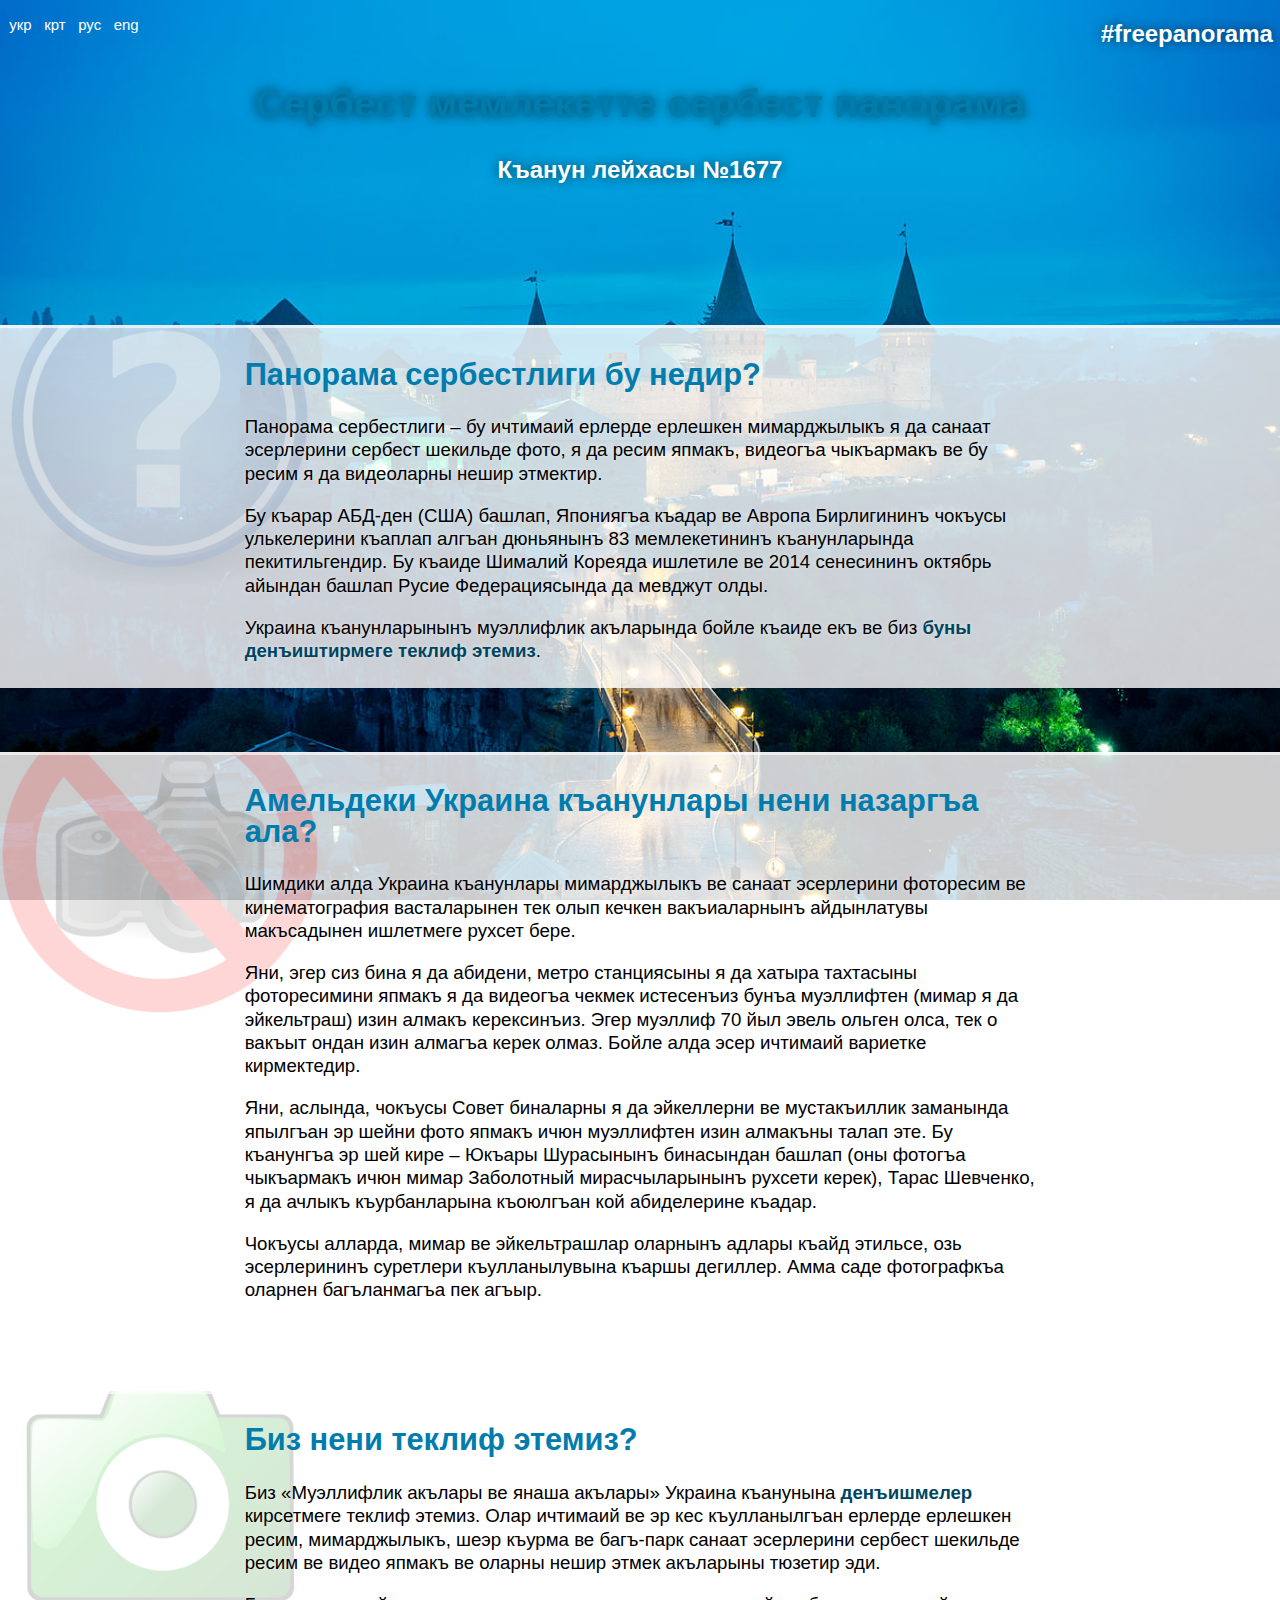
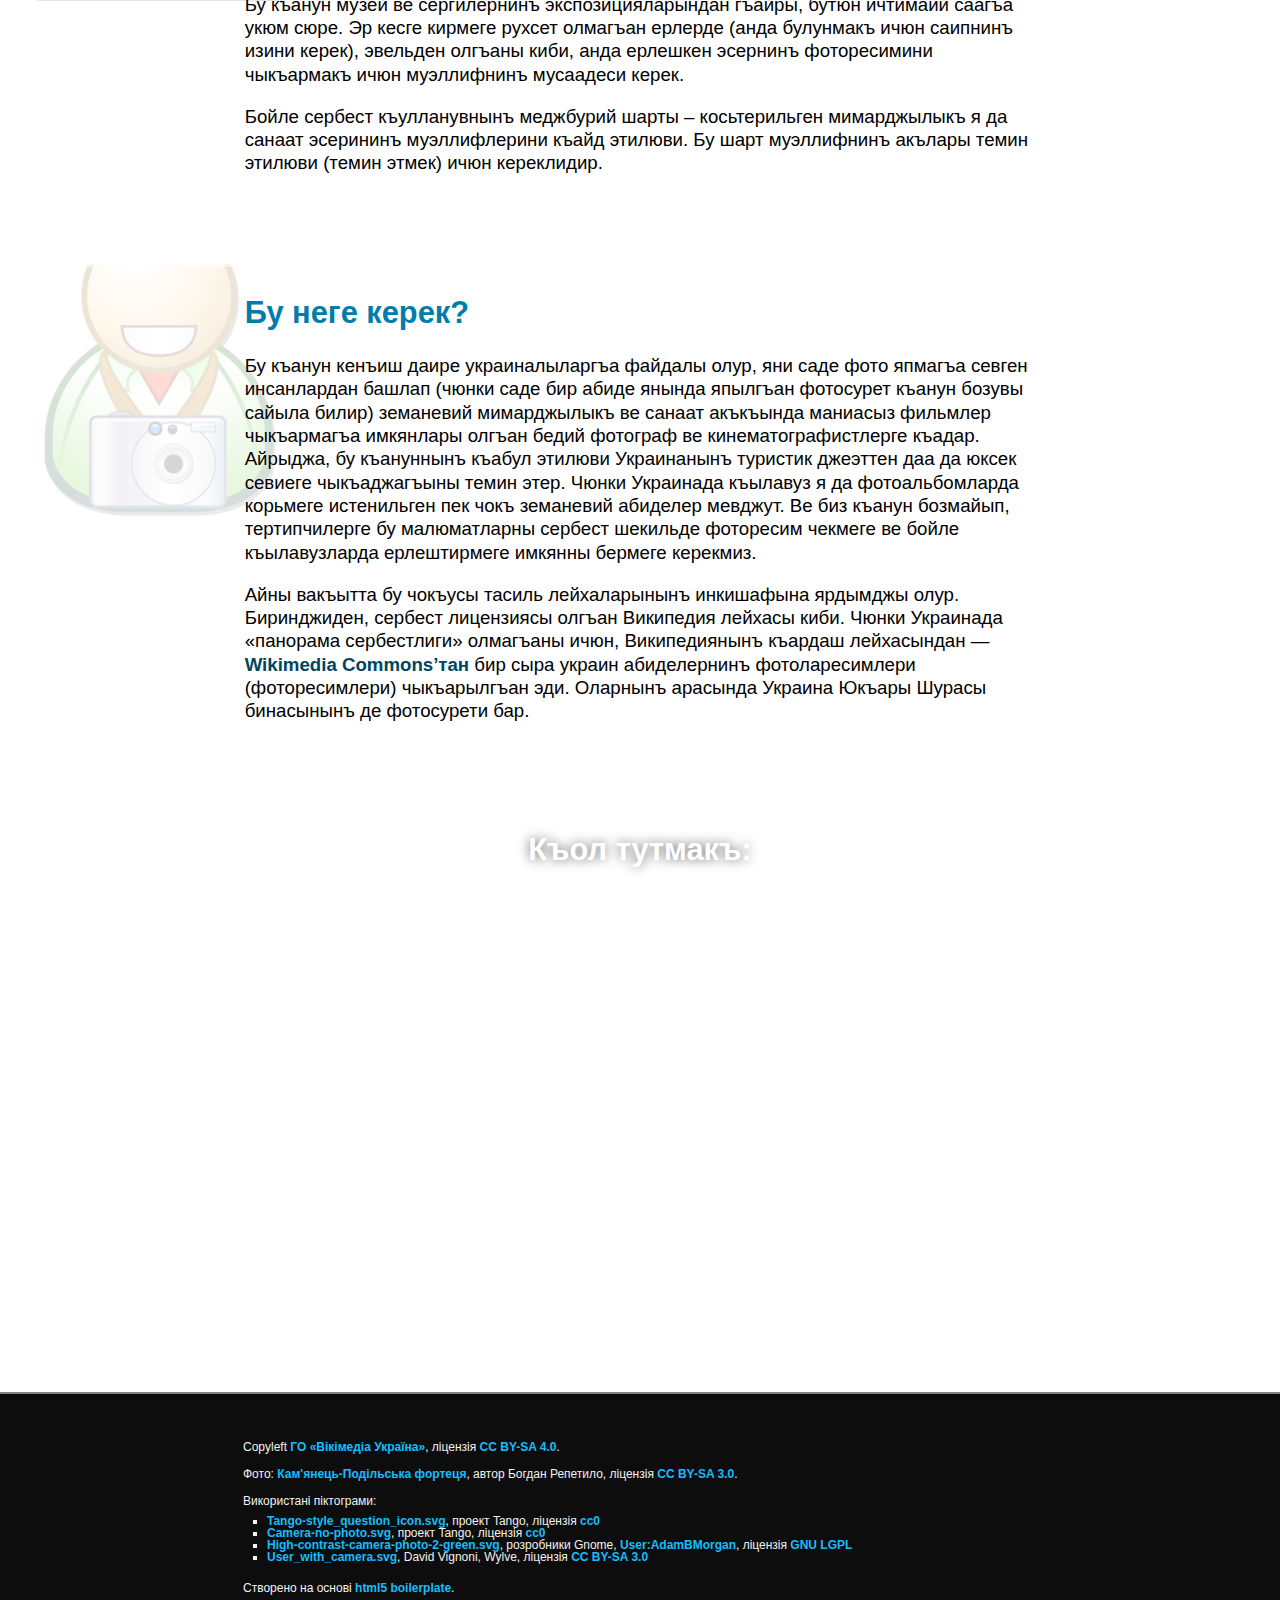
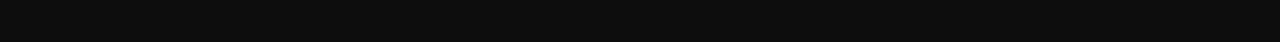
<file: index-crh.html>
<!DOCTYPE html>
<html class="no-js">
    <head>
        <meta charset="utf-8">
        <meta http-equiv="X-UA-Compatible" content="IE=edge">
        <title>Сербест мемлекетте сербест панорама</title>
        <meta name="description" content="">
        <meta name="viewport" content="width=device-width, initial-scale=1">

        <!-- Place favicon.ico and apple-touch-icon.png in the root directory -->

        <link href="css/screen.css" media="screen, projection" rel="stylesheet" type="text/css" />
        <link href="css/print.css" media="print" rel="stylesheet" type="text/css" />
        <script src="js/vendor/modernizr-2.6.2.min.js"></script>

        <script type="text/javascript">var switchTo5x=true;</script>
        <script type="text/javascript" src="http://w.sharethis.com/button/buttons.js"></script>
        <script type="text/javascript">stLight.options({publisher: "bad365c1-80a6-49db-8c35-22b4010dba00", doNotHash: true, doNotCopy: true, hashAddressBar: false});</script>
    </head>
    <body>
        <aside id="langswitch">
            <a href="index.html">укр</a>
            <a href="index-crh.html">крт</a>
            <a href="index-ru.html">рус</a>
            <a href="index-en.html">eng</a>
        </aside>
        <section id="intro">
            <div>
            <h2>Сербест мемлекетте сербест панорама</h2>
            <p><a href="http://w1.c1.rada.gov.ua/pls/zweb2/webproc4_1?pf3511=53262">Къанун лейхасы №1677</a></p>
            <p id="hashtag"><a href="#share">#freepanorama</a></p>
            </div>
        </section>
        <section id="whatisit">
            <div>
                <h2>Панорама сербестлиги бу недир?</h2>
			    <p>Панорама сербестлиги – бу ичтимаий ерлерде ерлешкен мимарджылыкъ я да санаат эсерлерини сербест шекильде фото, я да ресим япмакъ, видеогъа чыкъармакъ ве бу ресим я да видеоларны нешир этмектир.</p>
			    <p>Бу къарар АБД-ден (США) башлап, Япониягъа къадар ве Авропа Бирлигининъ чокъусы улькелерини къаплап алгъан дюньянынъ 83 мемлекетининъ къанунларында пекитильгендир. Бу къаиде Шималий Кореяда ишлетиле ве 2014 сенесининъ октябрь айындан башлап Русие Федерациясында да мевджут олды.</p>
			    <p>Украина къанунларынынъ муэллифлик акъларында бойле къаиде екъ ве биз <a href="http://w1.c1.rada.gov.ua/pls/zweb2/webproc4_1?pf3511=53262" class="link">буны денъиштирмеге теклиф этемиз</a>.</p>
            </div>
        </section>

        <section id="nofop">
            <div>
                <h2>Амельдеки Украина къанунлары нени назаргъа ала?</h2>
			    <p>Шимдики алда Украина къанунлары мимарджылыкъ ве санаат эсерлерини фоторесим ве кинематография васталарынен тек олып кечкен вакъиаларнынъ айдынлатувы макъсадынен ишлетмеге рухсет бере.</p>
			    <p>Яни, эгер сиз бина я да абидени, метро станциясыны я да хатыра тахтасыны фоторесимини япмакъ я да видеогъа чекмек истесенъиз бунъа муэллифтен (мимар я да эйкельтраш) изин алмакъ керексинъиз. Эгер муэллиф 70 йыл эвель ольген олса, тек о вакъыт ондан изин алмагъа керек олмаз. Бойле алда эсер ичтимаий вариетке кирмектедир.</p>
			    <p>Яни, аслында, чокъусы Совет биналарны я да эйкеллерни ве мустакъиллик заманында япылгъан эр шейни фото япмакъ ичюн муэллифтен изин алмакъны талап эте. Бу къанунгъа эр шей кире – Юкъары Шурасынынъ бинасындан башлап (оны фотогъа чыкъармакъ ичюн мимар Заболотный мирасчыларынынъ рухсети керек), Тарас Шевченко, я да ачлыкъ къурбанларына къоюлгъан кой абиделерине къадар.</p>
			    <p>Чокъусы алларда, мимар ве эйкельтрашлар оларнынъ адлары къайд этильсе, озь эсерлерининъ суретлери къулланылувына къаршы дегиллер. Амма саде фотографкъа оларнен багъланмагъа пек агъыр.</p>
            </div>
        </section>

        <section id="wepropose">
            <div>
                <h2>Биз нени теклиф этемиз?</h2>
                <p>Биз «Муэллифлик акълары ве янаша акълары» Украина къанунына <a href="http://w1.c1.rada.gov.ua/pls/zweb2/webproc4_1?pf3511=53262" class="link">денъишмелер</a> кирсетмеге теклиф этемиз. Олар ичтимаий ве эр кес къулланылгъан ерлерде ерлешкен ресим, мимарджылыкъ, шеэр къурма ве багъ-парк санаат эсерлерини сербест шекильде ресим ве видео япмакъ ве оларны нешир этмек акъларыны тюзетир эди.</p>
			    <p>Бу къанун музей ве сергилернинъ экспозицияларындан гъайры, бутюн ичтимаий саагъа укюм сюре. Эр кесге кирмеге рухсет олмагъан ерлерде (анда булунмакъ ичюн саипнинъ изини керек), эвельден олгъаны киби, анда ерлешкен эсернинъ фоторесимини чыкъармакъ ичюн муэллифнинъ мусаадеси керек.</p>
			    <p>Бойле сербест къулланувнынъ меджбурий шарты – косьтерильген мимарджылыкъ я да санаат эсерининъ муэллифлерини къайд этилюви. Бу шарт муэллифнинъ акълары темин этилюви (темин этмек) ичюн кереклидир.</p>
            </div>
        </section>

        <section id="why">
            <div>
                <h2>Бу неге керек?</h2>
			    <p>Бу къанун кенъиш даире украиналыларгъа файдалы олур, яни саде фото япмагъа севген инсанлардан башлап (чюнки саде бир абиде янында япылгъан фотосурет къанун бозувы сайыла билир) земаневий мимарджылыкъ ве санаат акъкъында маниасыз фильмлер чыкъармагъа имкянлары олгъан бедий фотограф ве кинематографистлерге къадар. Айрыджа, бу къануннынъ къабул этилюви Украинанынъ туристик джеэттен даа да юксек севиеге чыкъаджагъыны темин этер. Чюнки Украинада къылавуз я да фотоальбомларда корьмеге истенильген пек чокъ земаневий абиделер мевджут. Ве биз къанун бозмайып, тертипчилерге бу малюматларны сербест шекильде фоторесим чекмеге ве бойле къылавузларда ерлештирмеге имкянны бермеге керекмиз.</p>
			    <p>Айны вакъытта бу чокъусы тасиль лейхаларынынъ инкишафына ярдымджы олур. Биринджиден, сербест лицензиясы олгъан Википедия лейхасы киби. Чюнки Украинада «панорама сербестлиги» олмагъаны ичюн, Википедиянынъ къардаш лейхасындан — <a href="https://commons.wikimedia.org/" class="link">Wikimedia Commons’тан</a> бир сыра украин абиделернинъ фотоларесимлери (фоторесимлери) чыкъарылгъан эди. Оларнынъ арасында Украина Юкъары Шурасы бинасынынъ де фотосурети бар.</p>
            </div>
        </section>

        <section id="share">
            <div>
                <h2>Къол тутмакъ:</h2>
                <p>
                    <span class='st_facebook_large' displayText='Facebook'></span>
                    <span class='st_vkontakte_large' displayText='Vkontakte'></span>
                    <span class='st_odnoklassniki_large' displayText='Odnoklassniki'></span>
                    <span class='st_reddit_large' displayText='Reddit'></span>
                    <span class='st_twitter_large' displayText='Tweet'></span>
                    <span class='st_linkedin_large' displayText='LinkedIn'></span>
                    <span class='st_pinterest_large' displayText='Pinterest'></span>
                    <span class='st_email_large' displayText='Email'></span>
                </p>

            </div>

            <!-- <a id="support" class="button" href="./support">Підтримати</a> -->
        </section>

        <footer>
            <div>
                <p>Copyleft <a href="https://ua.wikimedia.org/">ГО «Вікімедіа Україна»</a>, ліцензія <a href="https://creativecommons.org/licenses/by-sa/4.0/">CC BY-SA 4.0</a>.</p>
                <p>Фото: <a href="https://commons.wikimedia.org/wiki/Image:%D0%A1%D1%82%D0%B0%D1%80%D0%B0_%D1%84%D0%BE%D1%80%D1%82%D0%B5%D1%86%D1%8F.jpg">Кам'янець-Подільська фортеця</a>, автор Богдан Репетило, ліцензія <a href="https://creativecommons.org/licenses/by-sa/3.0/">CC BY-SA 3.0</a>.</p>
                <p>Використані піктограми:
                    <ul>
                        <li><a href="https://commons.wikimedia.org/wiki/File:Tango-style_question_icon.svg">Tango-style_question_icon.svg</a>, проект Tango, ліцензія <a href="https://creativecommons.org/publicdomain/zero/1.0/deed.en">cc0</a></li>
                        <li><a href="https://commons.wikimedia.org/wiki/Файл:Camera-no-photo.svg">Camera-no-photo.svg</a>, проект Tango, ліцензія <a href="https://creativecommons.org/publicdomain/zero/1.0/deed.en">cc0</a></li>
                        <li><a href="https://commons.wikimedia.org/wiki/Файл:High-contrast-camera-photo-2-green.svg">High-contrast-camera-photo-2-green.svg</a>, розробники Gnome, <a href="https://commons.wikimedia.org/wiki/User:AdamBMorgan">User:AdamBMorgan</a>, ліцензія <a href="https://en.wikipedia.org/wiki/uk:GNU_Lesser_General_Public_License">GNU LGPL</a></li>
                        <li><a href="https://commons.wikimedia.org/wiki/Файл:User_with_camera.svg">User_with_camera.svg</a>, David Vignoni, Wylve, ліцензія <a href="https://creativecommons.org/licenses/by-sa/3.0/">CC BY-SA 3.0</a></li>
                    </ul>
                </p>
                <p>
                    Створено на основі <a href="http://html5boilerplate.com/">html5 boilerplate</a>.
                </p>
            </div>
        </footer>

        <script src="//ajax.googleapis.com/ajax/libs/jquery/1.10.2/jquery.min.js"></script>
        <script>window.jQuery || document.write('<script src="js/vendor/jquery-1.10.2.min.js"><\/script>')</script>
        <script src="js/plugins.js"></script>
        <script src="js/main.js"></script>

        <!-- Google Analytics: change UA-XXXXX-X to be your site's ID. -->
        <!-- <script> -->
        <!--     (function(b,o,i,l,e,r){b.GoogleAnalyticsObject=l;b[l]||(b[l]= -->
        <!--     function(){(b[l].q=b[l].q||[]).push(arguments)});b[l].l=+new Date; -->
        <!--     e=o.createElement(i);r=o.getElementsByTagName(i)[0]; -->
        <!--     e.src='//www.google-analytics.com/analytics.js'; -->
        <!--     r.parentNode.insertBefore(e,r)}(window,document,'script','ga')); -->
        <!--     ga('create','UA-XXXXX-X');ga('send','pageview'); -->
        <!-- </script> -->
    </body>
</html>
</file>
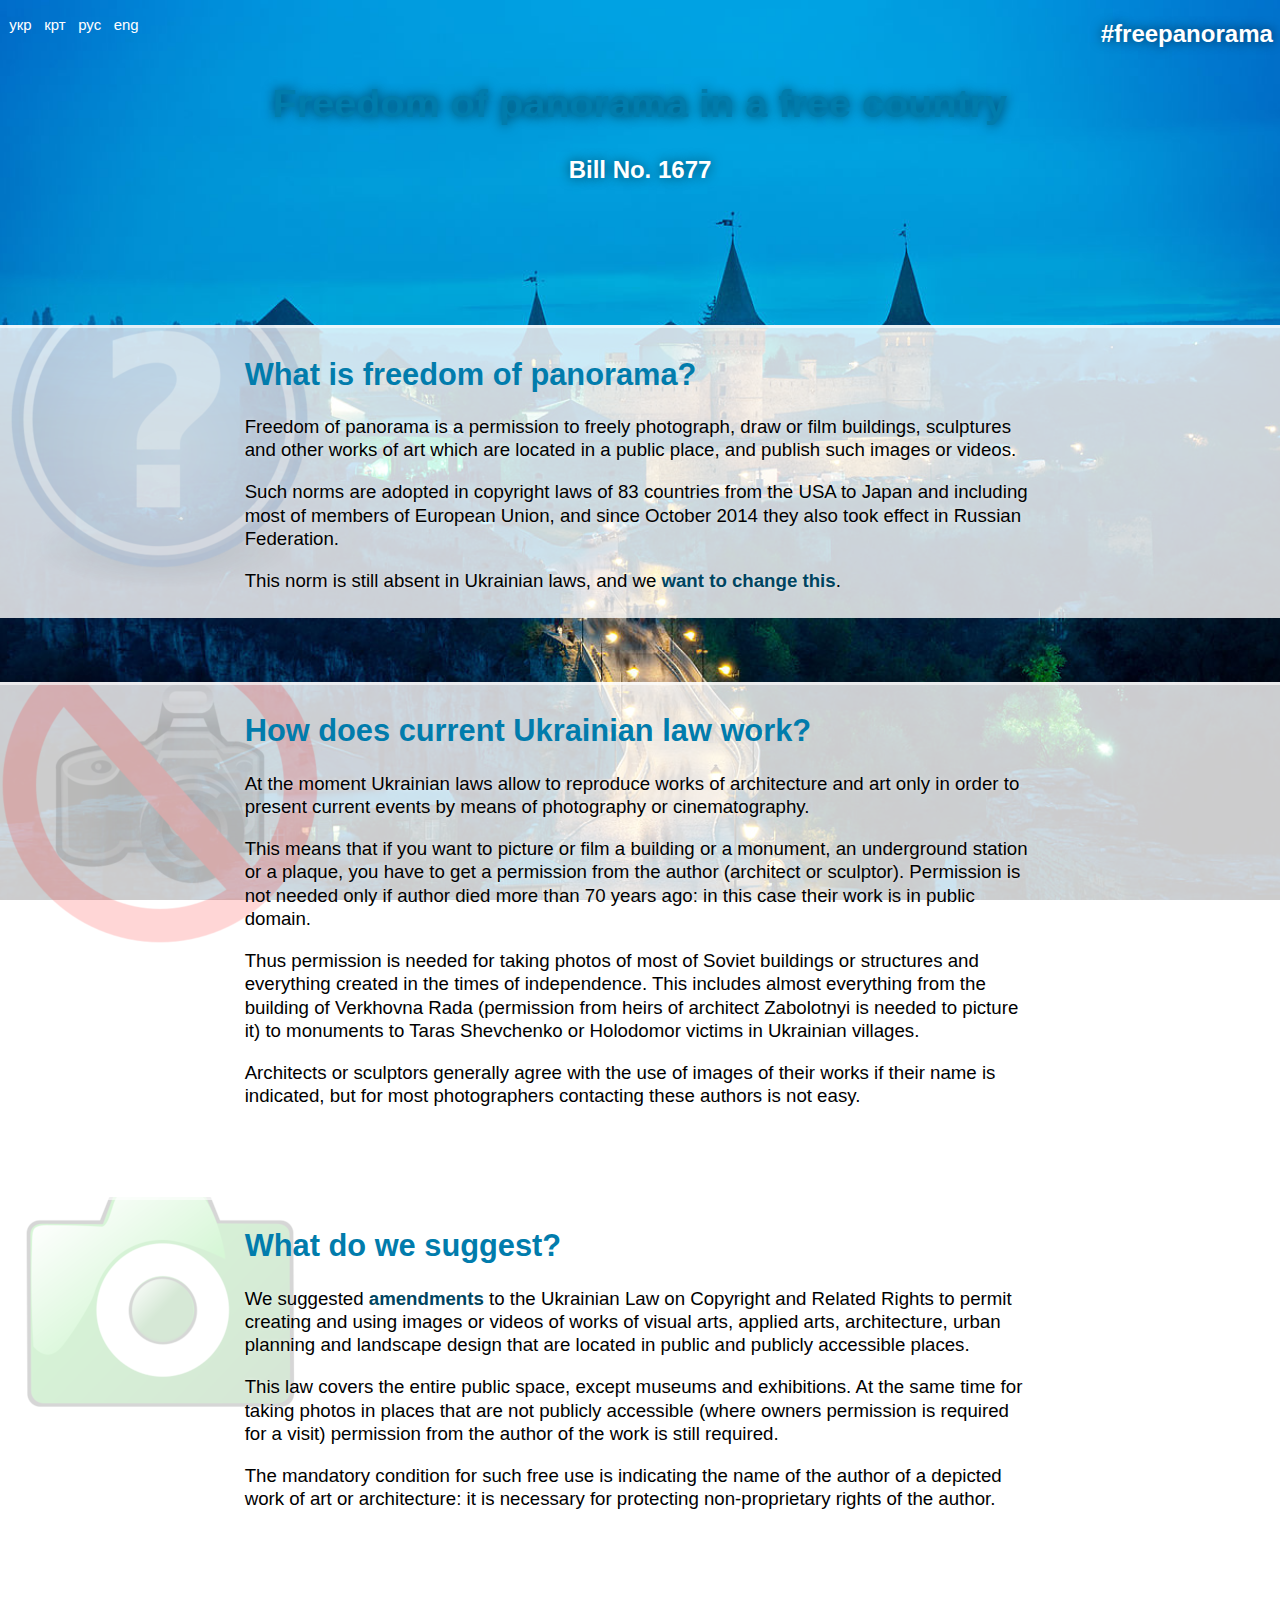
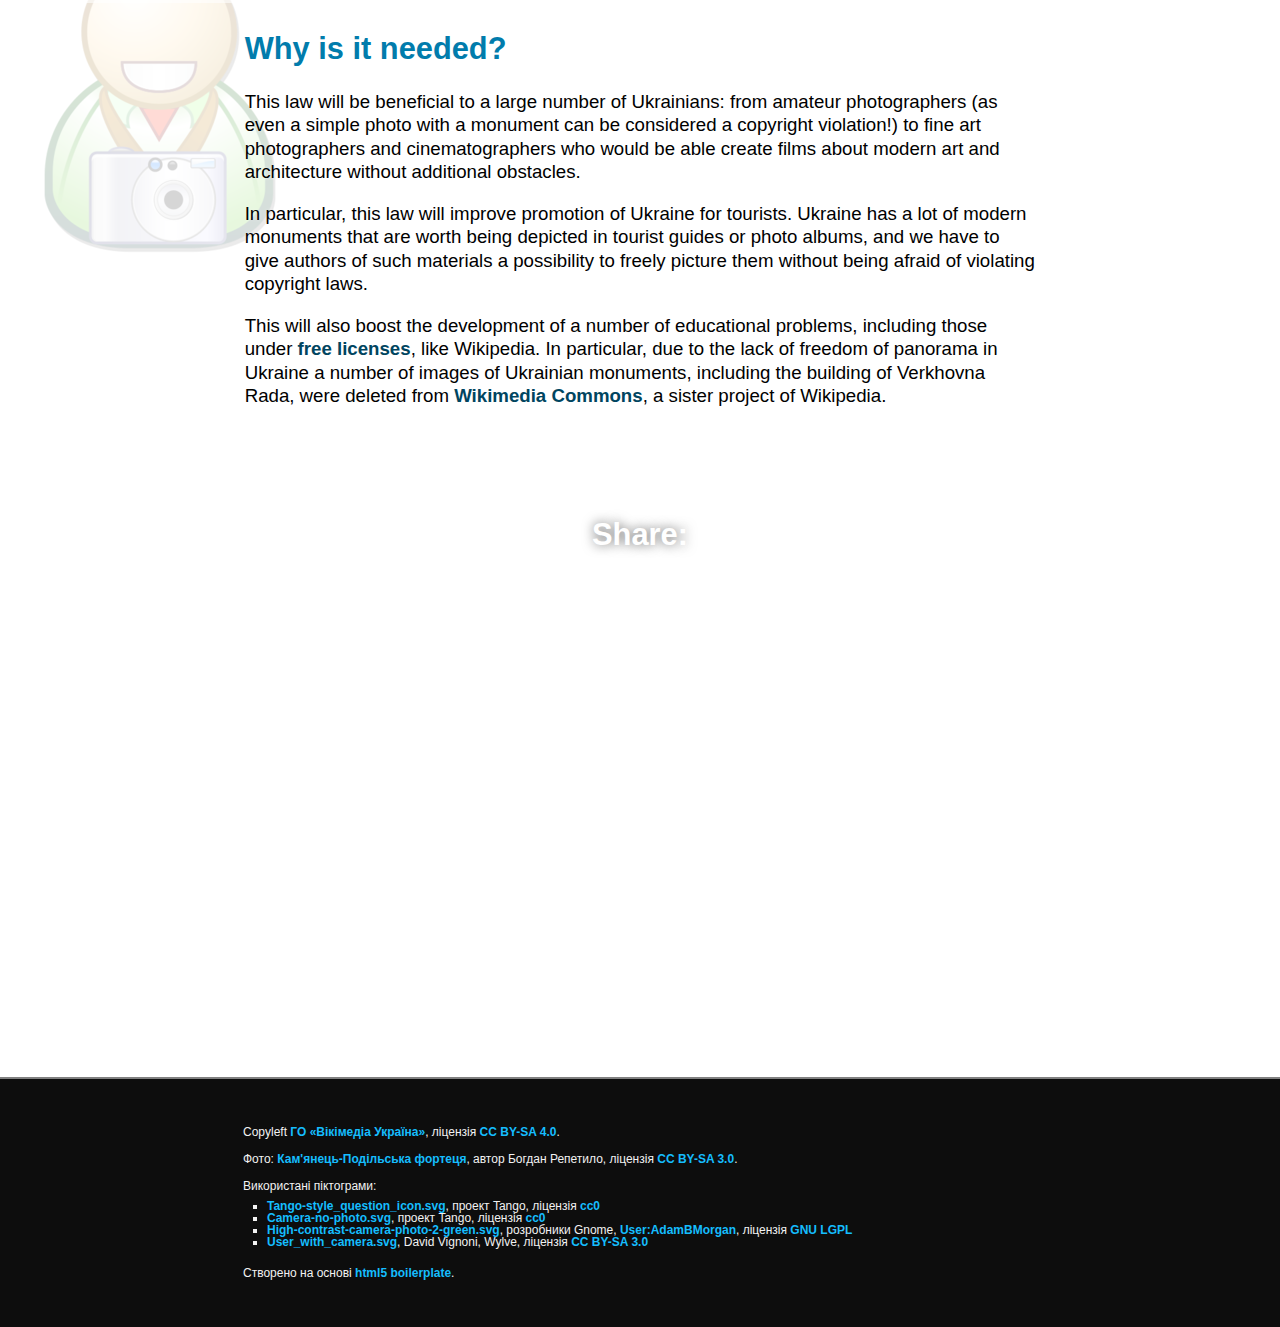
<file: index-en.html>
<!DOCTYPE html>
<html class="no-js">
    <head>
        <meta charset="utf-8">
        <meta http-equiv="X-UA-Compatible" content="IE=edge">
        <title>Freedom of panorama in a free country</title>
        <meta name="description" content="">
        <meta name="viewport" content="width=device-width, initial-scale=1">

        <!-- Place favicon.ico and apple-touch-icon.png in the root directory -->

        <link href="css/screen.css" media="screen, projection" rel="stylesheet" type="text/css" />
        <link href="css/print.css" media="print" rel="stylesheet" type="text/css" />
        <script src="js/vendor/modernizr-2.6.2.min.js"></script>

        <script type="text/javascript">var switchTo5x=true;</script>
        <script type="text/javascript" src="http://w.sharethis.com/button/buttons.js"></script>
        <script type="text/javascript">stLight.options({publisher: "bad365c1-80a6-49db-8c35-22b4010dba00", doNotHash: true, doNotCopy: true, hashAddressBar: false});</script>
    </head>
    <body>
        <aside id="langswitch">
            <a href="index.html">укр</a>
            <a href="index-crh.html">крт</a>
            <a href="index-ru.html">рус</a>
            <a href="index-en.html">eng</a>
        </aside>
        <section id="intro">
            <div>
                <h2>Freedom of panorama in a free country</h2>
                <p><a href="http://w1.c1.rada.gov.ua/pls/zweb2/webproc4_1?pf3511=53262">Bill No. 1677</a></p>
                <p id="hashtag"><a href="#share">#freepanorama</a></p>
            </div>
        </section>

        <section id="whatisit">
            <div>
                <h2>What is freedom of panorama?</h2>
                <p>Freedom of panorama is a permission to freely 
photograph, draw or film buildings, sculptures and other works of art 
which are located in a public place, and publish such images or 
videos.</p>

                <p>Such norms are adopted in copyright laws of 83 
countries from the USA to Japan and including most of members of 
European Union, and since October 2014 they also took effect in Russian Federation. </p>

                <p>This norm is still absent in Ukrainian laws, and we <a href="http://w1.c1.rada.gov.ua/pls/zweb2/webproc4_1?pf3511=53262">want to change this</a>.</p>
            </div>
        </section>

        <section id="nofop">
            <div>
                <h2>How does current Ukrainian law work?</h2>
                <p>At the moment Ukrainian laws allow to reproduce works
 of architecture and art only in order to present current events by 
means of photography or cinematography.</p>

                <p>This means that if you want to picture or film a 
building or a monument, an underground station or a plaque, you have to 
get a permission from the author (architect or sculptor). Permission is 
not needed only if author died more than 70 years ago: in this case 
their work is in public domain.</p>

                <p>Thus permission is needed for taking photos of most 
of Soviet buildings or structures and everything created in the times of
 independence. This includes almost everything from the building of 
Verkhovna Rada (permission from heirs of architect Zabolotnyi is needed 
to picture it) to monuments to Taras Shevchenko or Holodomor victims in 
Ukrainian villages.</p>

                <p>Architects or sculptors generally agree with the use 
of images of their works if their name is indicated, but for most 
photographers contacting these authors is not easy.</p>
            </div>
        </section>

        <section id="wepropose">
            <div>
                <h2>What do we suggest?</h2>
                <p>We suggested <a href="http://w1.c1.rada.gov.ua/pls/zweb2/webproc4_1?pf3511=53262">amendments</a>
                    to the Ukrainian Law on Copyright and Related Rights
 to permit creating and using images or videos of works of visual arts, 
applied arts, architecture, urban planning and landscape design that are
 located in public and publicly accessible places.</p>

                <p>This law covers the entire public space, except 
museums and exhibitions. At the same time for taking photos in places 
that are not publicly accessible (where owners permission is required 
for a visit) permission from the author of the work is still required.</p>

                <p>The mandatory condition for such free use is 
indicating the name of the author of a depicted work of art or 
architecture: it is necessary for protecting non-proprietary rights of 
the author.</p>
            </div>
        </section>
        
        <section id="why">
            <div>
                <h2>Why is it needed?</h2>
                <p>This law will be beneficial to a large number of 
Ukrainians: from amateur photographers (as even a simple photo with a 
monument can be considered a copyright violation!) to fine art 
photographers and cinematographers who would be able create films about 
modern art and architecture without additional obstacles.</p>

                <p>In particular, this law will improve promotion of 
Ukraine for tourists. Ukraine has a lot of modern monuments that are 
worth being depicted in tourist guides or photo albums, and we have to 
give authors of such materials a possibility to freely picture them 
without being afraid of violating copyright laws.</p>

                <p>This will also boost the development of a number of educational problems, including those under <a href="https://en.wikipedia.org/wiki/Free_license">free licenses</a>,
 like Wikipedia.
                    In particular, due to the lack of freedom of 
panorama in Ukraine a number of images of Ukrainian monuments, including
 the building of Verkhovna Rada, were deleted from <a href="https://en.wikipedia.org/wiki/Wikimedia_Commons">Wikimedia Commons</a>, a sister project of Wikipedia.</p>
            </div>
        </section>

        <section id="share">
            <div>
                <h2>Share:</h2>
                <p>
                    <span class='st_facebook_large' displayText='Facebook'></span>
                    <span class='st_vkontakte_large' displayText='Vkontakte'></span>
                    <span class='st_odnoklassniki_large' displayText='Odnoklassniki'></span>
                    <span class='st_reddit_large' displayText='Reddit'></span>
                    <span class='st_twitter_large' displayText='Tweet'></span>
                    <span class='st_linkedin_large' displayText='LinkedIn'></span>
                    <span class='st_pinterest_large' displayText='Pinterest'></span>
                    <span class='st_email_large' displayText='Email'></span>
                </p>

            </div>

            <!-- <a id="support" class="button" href="./support">Підтримати</a> -->
        </section>

        <footer>
            <div>
                <p>Copyleft <a href="https://ua.wikimedia.org/">ГО «Вікімедіа Україна»</a>, ліцензія <a href="https://creativecommons.org/licenses/by-sa/4.0/">CC BY-SA 4.0</a>.</p>
                <p>Фото: <a href="https://commons.wikimedia.org/wiki/Image:%D0%A1%D1%82%D0%B0%D1%80%D0%B0_%D1%84%D0%BE%D1%80%D1%82%D0%B5%D1%86%D1%8F.jpg">Кам'янець-Подільська фортеця</a>, автор Богдан Репетило, ліцензія <a href="https://creativecommons.org/licenses/by-sa/3.0/">CC BY-SA 3.0</a>.</p>
                <p>Використані піктограми:
                    <ul>
                        <li><a href="https://commons.wikimedia.org/wiki/File:Tango-style_question_icon.svg">Tango-style_question_icon.svg</a>, проект Tango, ліцензія <a href="https://creativecommons.org/publicdomain/zero/1.0/deed.en">cc0</a></li>
                        <li><a href="https://commons.wikimedia.org/wiki/Файл:Camera-no-photo.svg">Camera-no-photo.svg</a>, проект Tango, ліцензія <a href="https://creativecommons.org/publicdomain/zero/1.0/deed.en">cc0</a></li>
                        <li><a href="https://commons.wikimedia.org/wiki/Файл:High-contrast-camera-photo-2-green.svg">High-contrast-camera-photo-2-green.svg</a>, розробники Gnome, <a href="https://commons.wikimedia.org/wiki/User:AdamBMorgan">User:AdamBMorgan</a>, ліцензія <a href="https://en.wikipedia.org/wiki/uk:GNU_Lesser_General_Public_License">GNU LGPL</a></li>
                        <li><a href="https://commons.wikimedia.org/wiki/Файл:User_with_camera.svg">User_with_camera.svg</a>, David Vignoni, Wylve, ліцензія <a href="https://creativecommons.org/licenses/by-sa/3.0/">CC BY-SA 3.0</a></li>
                    </ul>
                </p>
                <p>
                    Створено на основі <a href="http://html5boilerplate.com/">html5 boilerplate</a>.
                </p>
            </div>
        </footer>

        <script src="//ajax.googleapis.com/ajax/libs/jquery/1.10.2/jquery.min.js"></script>
        <script>window.jQuery || document.write('<script src="js/vendor/jquery-1.10.2.min.js"><\/script>')</script>
        <script src="js/plugins.js"></script>
        <script src="js/main.js"></script>

        <!-- Google Analytics: change UA-XXXXX-X to be your site's ID. -->
        <!-- <script> -->
        <!--     (function(b,o,i,l,e,r){b.GoogleAnalyticsObject=l;b[l]||(b[l]= -->
        <!--     function(){(b[l].q=b[l].q||[]).push(arguments)});b[l].l=+new Date; -->
        <!--     e=o.createElement(i);r=o.getElementsByTagName(i)[0]; -->
        <!--     e.src='//www.google-analytics.com/analytics.js'; -->
        <!--     r.parentNode.insertBefore(e,r)}(window,document,'script','ga')); -->
        <!--     ga('create','UA-XXXXX-X');ga('send','pageview'); -->
        <!-- </script> -->
    </body>
</html>
</file>
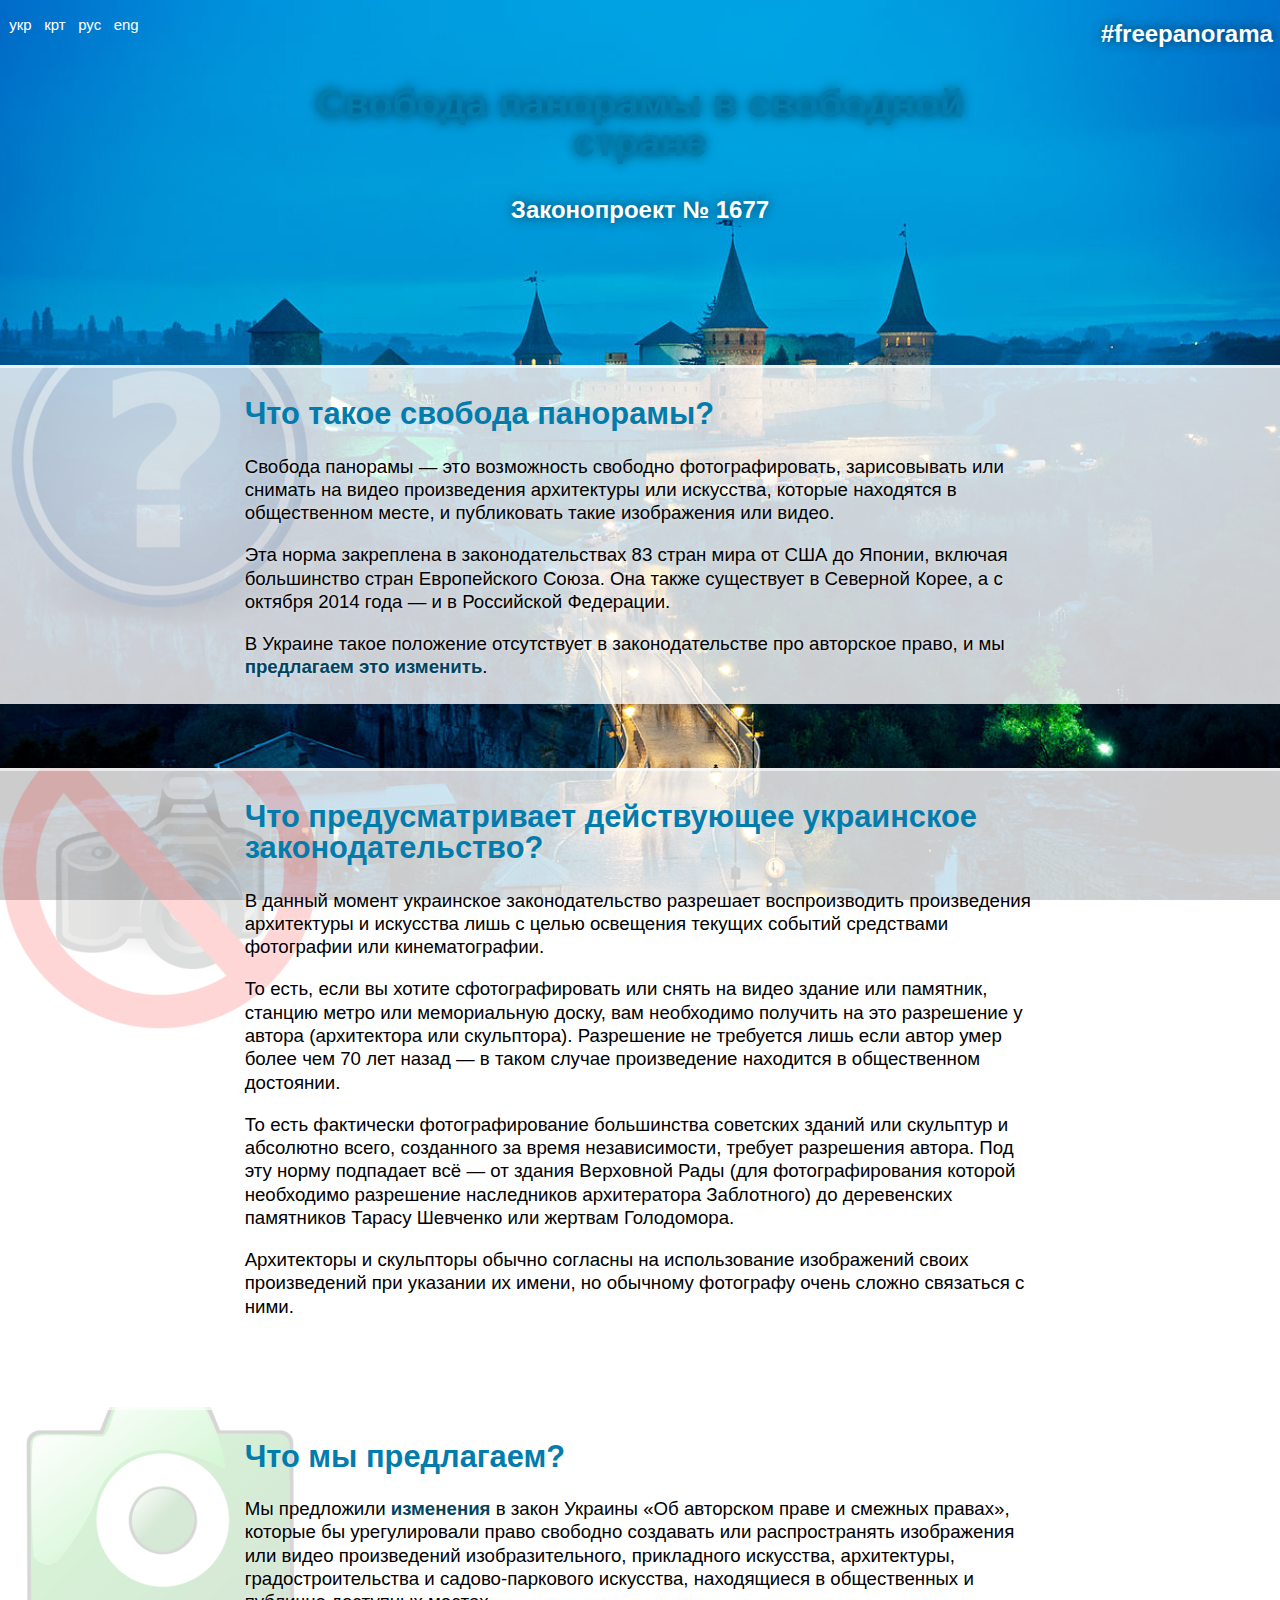
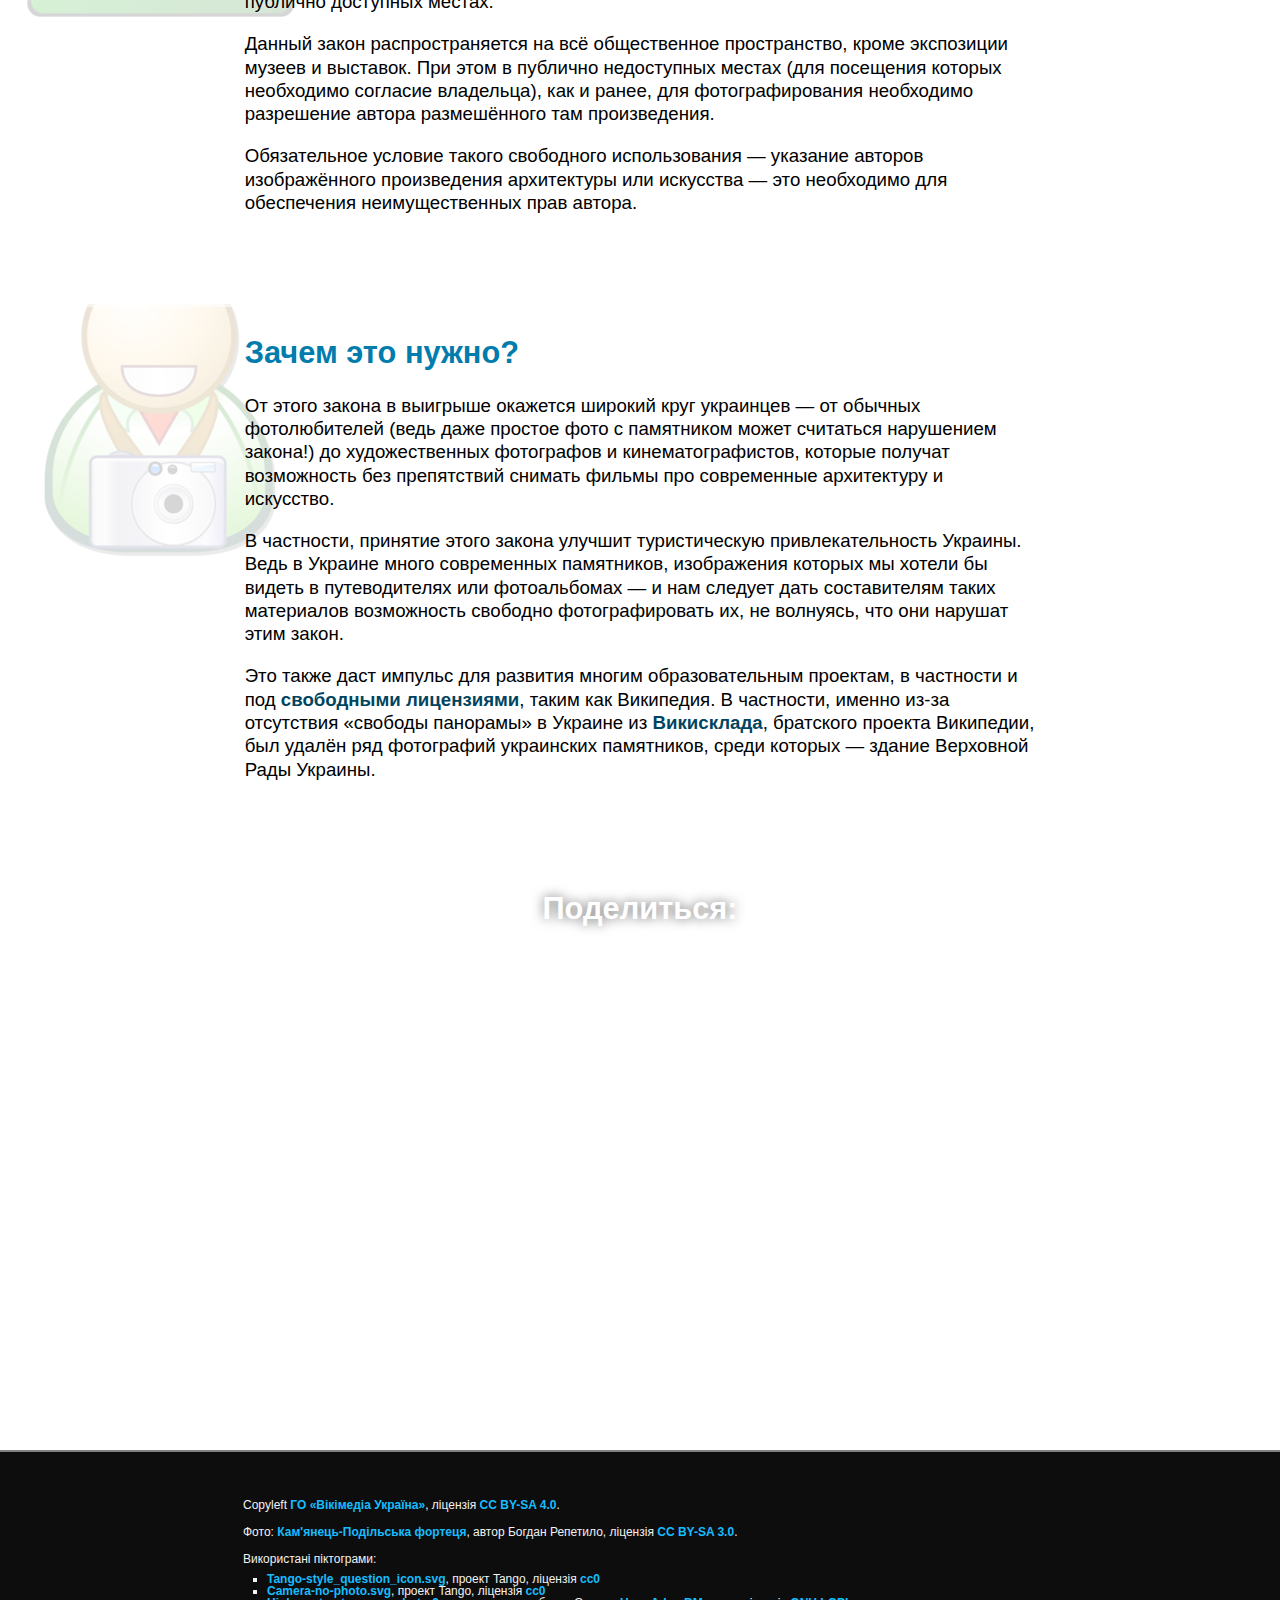
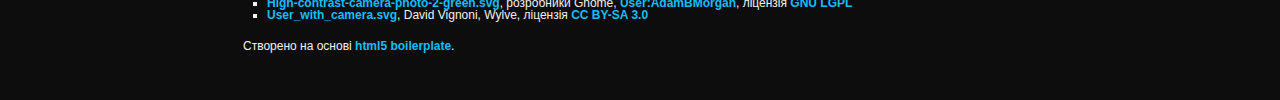
<file: index-ru.html>
<!DOCTYPE html>
<html class="no-js">
    <head>
        <meta charset="utf-8">
        <meta http-equiv="X-UA-Compatible" content="IE=edge">
        <title>Свобода панорамы в свободной стране</title>
        <meta name="description" content="">
        <meta name="viewport" content="width=device-width, initial-scale=1">

        <!-- Place favicon.ico and apple-touch-icon.png in the root directory -->

        <link href="css/screen.css" media="screen, projection" rel="stylesheet" type="text/css" />
        <link href="css/print.css" media="print" rel="stylesheet" type="text/css" />
        <script src="js/vendor/modernizr-2.6.2.min.js"></script>

        <script type="text/javascript">var switchTo5x=true;</script>
        <script type="text/javascript" src="http://w.sharethis.com/button/buttons.js"></script>
        <script type="text/javascript">stLight.options({publisher: "bad365c1-80a6-49db-8c35-22b4010dba00", doNotHash: true, doNotCopy: true, hashAddressBar: false});</script>
    </head>
    <body>
        <aside id="langswitch">
            <a href="index.html">укр</a>
            <a href="index-crh.html">крт</a>
            <a href="index-ru.html">рус</a>
            <a href="index-en.html">eng</a>
        </aside>
        <section id="intro">
            <div>
                <h2>Свобода панорамы в свободной стране</h2>
                <p><a href="http://w1.c1.rada.gov.ua/pls/zweb2/webproc4_1?pf3511=53262">Законопроект №&nbsp;1677</a></p>
                <p id="hashtag"><a href="#share">#freepanorama</a></p>
            </div>
        </section>
        <section id="whatisit">
            <div>
                <h2>Что такое свобода панорамы?</h2>
                <p>Свобода панорамы — это возможность свободно 
фотографировать, зарисовывать или снимать на видео произведения 
архитектуры или искусства, которые находятся в общественном месте, и 
публиковать такие изображения или видео.</p>

                <p>Эта норма закреплена в законодательствах 83 стран 
мира от США до Японии, включая большинство стран Европейского Союза. Она
 также существует в Северной Корее, а с октября 2014 года — и в 
Российской Федерации. </p>

                <p>В Украине такое положение отсутствует в законодательстве про авторское право, и мы <a href="http://w1.c1.rada.gov.ua/pls/zweb2/webproc4_1?pf3511=53262">предлагаем это изменить</a>.</p>
            </div>
        </section>

        <section id="nofop">
            <div>
                <h2>Что предусматривает действующее украинское законодательство?</h2>
                <p>В данный момент украинское законодательство разрешает
 воспроизводить произведения архитектуры и искусства лишь с целью 
освещения текущих событий средствами фотографии или кинематографии.</p>

                <p>То есть, если вы хотите сфотографировать или снять на
 видео здание или памятник, станцию метро или мемориальную доску, вам 
необходимо получить на это разрешение у автора (архитектора или 
скульптора). Разрешение не требуется лишь если автор умер более чем 70 
лет назад — в таком случае произведение находится в общественном 
достоянии.</p>

                <p>То есть фактически фотографирование большинства 
советских зданий или скульптур и абсолютно всего, созданного за время 
независимости, требует разрешения автора. Под эту норму подпадает всё — 
от здания Верховной Рады (для фотографирования которой необходимо 
разрешение наследников архитератора Заблотного) до деревенских 
памятников Тарасу Шевченко или жертвам Голодомора.</p>

                <p>Архитекторы и скульпторы обычно согласны на 
использование изображений своих произведений при указании их имени, но 
обычному фотографу очень сложно связаться с ними.</p>
            </div>
        </section>

        <section id="wepropose">
            <div>
                <h2>Что мы предлагаем?</h2>
                <p>Мы предложили <a href="http://w1.c1.rada.gov.ua/pls/zweb2/webproc4_1?pf3511=53262">изменения</a>
                    в закон Украины «Об авторском праве и смежных 
правах», которые бы урегулировали право свободно создавать или 
распространять изображения или видео произведений изобразительного, 
прикладного искусства, архитектуры, градостроительства и 
садово-паркового искусства, находящиеся в общественных и публично 
доступных местах.</p>

                <p>Данный закон распространяется на всё общественное 
пространство, кроме экспозиции музеев и выставок. При этом в публично 
недоступных местах (для посещения которых необходимо согласие 
владельца), как и ранее, для фотографирования необходимо разрешение 
автора размешённого там произведения.</p>

                <p>Обязательное условие такого свободного использования —
 указание авторов изображённого произведения архитектуры или искусства —
 это необходимо для обеспечения неимущественных прав автора.</p>
            </div>
        </section>
        
        <section id="why">
            <div>
                <h2>Зачем это нужно?</h2>
                <p>От этого закона в выигрыше окажется широкий круг 
украинцев — от обычных фотолюбителей (ведь даже простое фото с 
памятником может считаться нарушением закона!) до художественных 
фотографов и кинематографистов, которые получат возможность без 
препятствий снимать фильмы про современные архитектуру и искусство.</p>

                <p>В частности, принятие этого закона улучшит 
туристическую привлекательность Украины. Ведь в Украине много 
современных памятников, изображения которых мы хотели бы видеть в 
путеводителях или фотоальбомах — и нам следует дать составителям таких 
материалов возможность свободно фотографировать их, не волнуясь, что они
 нарушат этим закон.</p>

                <p>Это также даст импульс для развития многим образовательным проектам, в частности и под <a href="http://ru.wikipedia.org/wiki/%D0%A1%D0%B2%D0%BE%D0%B1%D0%BE%D0%B4%D0%BD%D0%B0%D1%8F_%D0%BB%D0%B8%D1%86%D0%B5%D0%BD%D0%B7%D0%B8%D1%8F">свободными лицензиями</a>, таким как Википедия.
                    В частности, именно из-за отсутствия «свободы панорамы» в Украине из <a href="http://ru.wikipedia.org/wiki/%D0%92%D0%B8%D0%BA%D0%B8%D1%81%D0%BA%D0%BB%D0%B0%D0%B4">Викисклада</a>, братского проекта Википедии, был удалён ряд фотографий украинских памятников, среди которых — здание Верховной Рады Украины.</p>
            </div>
        </section>

        <section id="share">
            <div>
                <h2>Поделиться:</h2>
                <p>
                    <span class='st_facebook_large' displayText='Facebook'></span>
                    <span class='st_vkontakte_large' displayText='Vkontakte'></span>
                    <span class='st_odnoklassniki_large' displayText='Odnoklassniki'></span>
                    <span class='st_reddit_large' displayText='Reddit'></span>
                    <span class='st_twitter_large' displayText='Tweet'></span>
                    <span class='st_linkedin_large' displayText='LinkedIn'></span>
                    <span class='st_pinterest_large' displayText='Pinterest'></span>
                    <span class='st_email_large' displayText='Email'></span>
                </p>

            </div>

            <!-- <a id="support" class="button" href="./support">Підтримати</a> -->
        </section>

        <footer>
            <div>
                <p>Copyleft <a href="https://ua.wikimedia.org/">ГО «Вікімедіа Україна»</a>, ліцензія <a href="https://creativecommons.org/licenses/by-sa/4.0/">CC BY-SA 4.0</a>.</p>
                <p>Фото: <a href="https://commons.wikimedia.org/wiki/Image:%D0%A1%D1%82%D0%B0%D1%80%D0%B0_%D1%84%D0%BE%D1%80%D1%82%D0%B5%D1%86%D1%8F.jpg">Кам'янець-Подільська фортеця</a>, автор Богдан Репетило, ліцензія <a href="https://creativecommons.org/licenses/by-sa/3.0/">CC BY-SA 3.0</a>.</p>
                <p>Використані піктограми:
                    <ul>
                        <li><a href="https://commons.wikimedia.org/wiki/File:Tango-style_question_icon.svg">Tango-style_question_icon.svg</a>, проект Tango, ліцензія <a href="https://creativecommons.org/publicdomain/zero/1.0/deed.en">cc0</a></li>
                        <li><a href="https://commons.wikimedia.org/wiki/Файл:Camera-no-photo.svg">Camera-no-photo.svg</a>, проект Tango, ліцензія <a href="https://creativecommons.org/publicdomain/zero/1.0/deed.en">cc0</a></li>
                        <li><a href="https://commons.wikimedia.org/wiki/Файл:High-contrast-camera-photo-2-green.svg">High-contrast-camera-photo-2-green.svg</a>, розробники Gnome, <a href="https://commons.wikimedia.org/wiki/User:AdamBMorgan">User:AdamBMorgan</a>, ліцензія <a href="https://en.wikipedia.org/wiki/uk:GNU_Lesser_General_Public_License">GNU LGPL</a></li>
                        <li><a href="https://commons.wikimedia.org/wiki/Файл:User_with_camera.svg">User_with_camera.svg</a>, David Vignoni, Wylve, ліцензія <a href="https://creativecommons.org/licenses/by-sa/3.0/">CC BY-SA 3.0</a></li>
                    </ul>
                </p>
                <p>
                    Створено на основі <a href="http://html5boilerplate.com/">html5 boilerplate</a>.
                </p>
            </div>
        </footer>

        <script src="//ajax.googleapis.com/ajax/libs/jquery/1.10.2/jquery.min.js"></script>
        <script>window.jQuery || document.write('<script src="js/vendor/jquery-1.10.2.min.js"><\/script>')</script>
        <script src="js/plugins.js"></script>
        <script src="js/main.js"></script>

        <!-- Google Analytics: change UA-XXXXX-X to be your site's ID. -->
        <!-- <script> -->
        <!--     (function(b,o,i,l,e,r){b.GoogleAnalyticsObject=l;b[l]||(b[l]= -->
        <!--     function(){(b[l].q=b[l].q||[]).push(arguments)});b[l].l=+new Date; -->
        <!--     e=o.createElement(i);r=o.getElementsByTagName(i)[0]; -->
        <!--     e.src='//www.google-analytics.com/analytics.js'; -->
        <!--     r.parentNode.insertBefore(e,r)}(window,document,'script','ga')); -->
        <!--     ga('create','UA-XXXXX-X');ga('send','pageview'); -->
        <!-- </script> -->
    </body>
</html>
</file>
<file: css/screen.css>
/* Welcome to Compass.
 * In this file you should write your main styles. (or centralize your imports)
 * Import this file using the following HTML or equivalent:
 * <link href="/stylesheets/screen.css" media="screen, projection" rel="stylesheet" type="text/css" /> */
html, body, div, span, applet, object, iframe,
h1, h2, h3, h4, h5, h6, p, blockquote, pre,
a, abbr, acronym, address, big, cite, code,
del, dfn, em, img, ins, kbd, q, s, samp,
small, strike, strong, sub, sup, tt, var,
b, u, i, center,
dl, dt, dd, ol, ul, li,
fieldset, form, label, legend,
table, caption, tbody, tfoot, thead, tr, th, td,
article, aside, canvas, details, embed,
figure, figcaption, footer, header, hgroup,
menu, nav, output, ruby, section, summary,
time, mark, audio, video {
  margin: 0;
  padding: 0;
  border: 0;
  font: inherit;
  font-size: 100%;
  vertical-align: baseline;
}

html {
  line-height: 1;
}

ol, ul {
  list-style: none;
}

table {
  border-collapse: collapse;
  border-spacing: 0;
}

caption, th, td {
  text-align: left;
  font-weight: normal;
  vertical-align: middle;
}

q, blockquote {
  quotes: none;
}
q:before, q:after, blockquote:before, blockquote:after {
  content: "";
  content: none;
}

a img {
  border: none;
}

article, aside, details, figcaption, figure, footer, header, hgroup, main, menu, nav, section, summary {
  display: block;
}

/* Palette */
/* Defaults */
* {
  box-sizing: border-box;
}

body {
  font-family: Tahoma, "DejaVu Sans Condensed", sans-serif;
  font-size: 14pt;
  background: url('../img/1280px-Old-castle.jpg?1421800589') top center no-repeat;
  background-attachment: fixed;
  background-size: cover;
  -moz-box-sizing: border-box;
  -webkit-box-sizing: border-box;
  box-sizing: border-box;
}

img {
  max-width: 100%;
}

h1, h2 {
  padding: 0.5em 0;
  font-weight: bold;
}

h1 {
  font-size: 180%;
  color: white;
}

h2 {
  font-size: 165%;
  color: #017cac;
}

p {
  padding: 0.5em 0;
  line-height: 125%;
}

a {
  color: #004560;
  font-weight: bold;
  text-decoration: none;
}

/* Layout */
section > div, footer > div {
  max-width: 800px;
  margin-left: auto;
  margin-right: auto;
  padding: 1rem 0.25em;
}

section:not(#intro):not(#share), footer {
  margin-top: 4rem;
  border-top: 3px solid rgba(255, 255, 255, 0.6);
}

section:not(#intro) p {
  text-shadow: 0 0 4px rgba(255, 255, 255, 0.5);
}

#intro {
  padding: 2em;
  font-size: 18pt;
  color: white;
  min-height: 4em;
}
#intro a {
  color: white;
}

#intro, #share {
  text-shadow: 0 0 12px rgba(0, 0, 0, 0.6);
  text-align: center;
}

#whatisit {
  background: white;
  background: url('../img/icon1.png?1421628174') 0 -60px no-repeat rgba(255, 255, 255, 0.8);
}

#nofop {
  background: white;
  background: url('../img/icon2.png?1421628175') 0 -60px no-repeat rgba(255, 255, 255, 0.8);
}

#wepropose {
  background: white;
  background: url('../img/icon3.png?1421628175') 0 -60px no-repeat rgba(255, 255, 255, 0.8);
}

#why {
  background: white;
  background: url('../img/icon4.png?1421628176') 0 -60px no-repeat rgba(255, 255, 255, 0.8);
}

#share {
  padding-top: 3em;
  padding-bottom: 300px;
  border-top: none;
}
#share p {
  padding: 1em 0 6em 0;
}
#share h2 {
  color: white;
}

footer {
  background-color: #0d0d0d;
  color: #f2f2f2;
  font-size: 9pt;
  border-top: 2px solid gray;
  padding: 2em 0.5em;
}
footer ul {
  text-align: left;
  padding: 0 2em;
  list-style: square;
}
footer a {
  color: #15bdfe;
}

/* Modules */
#langswitch {
  padding-top: 0.5em;
}
#langswitch a {
  font-size: 80%;
  color: white;
  padding: 0 0.5em;
  font-weight: normal;
}

.changes-needed {
  background: #aa4;
  padding: 0.5em;
}

.button {
  display: inline-block;
  padding: 0.5em 1.5em;
  margin: 0.2em;
  -moz-border-radius: 0.2em;
  -webkit-border-radius: 0.2em;
  border-radius: 0.2em;
  background: white;
  background: rgba(255, 255, 255, 0.8);
  color: white;
  position: relative;
}
.button:hover {
  background-color: rgba(255, 255, 255, 0.8);
}

#share #support {
  font-size: 175%;
}

#share-link {
  display: inline-block;
  padding: 0.5em 1.5em;
  margin: 0.2em;
  -moz-border-radius: 0.2em;
  -webkit-border-radius: 0.2em;
  border-radius: 0.2em;
  background: #61d2fe;
  background: rgba(97, 210, 254, 0.8);
  color: white;
  position: relative;
}
#share-link:hover {
  background-color: rgba(148, 225, 255, 0.8);
}

.illustration {
  padding: 0.25em;
  max-width: 100%;
  display: block;
}

@media screen and (min-width: 480px) {
  #hashtag, #langswitch {
    position: absolute;
    top: 0.3em;
  }

  #hashtag {
    right: 0.3em;
  }

  #langswitch {
    left: 0.3em;
  }
  #langswitch a {
    padding: 0 0.25em;
  }

  .illustration {
    float: right;
    margin-top: -3rem;
    margin-right: 2rem;
    max-width: 300px;
  }
}
</file>
<file: css/print.css>
/* Welcome to Compass. Use this file to define print styles.
 * Import this file using the following HTML or equivalent:
 * <link href="/stylesheets/print.css" media="print" rel="stylesheet" type="text/css" /> */
</file>
